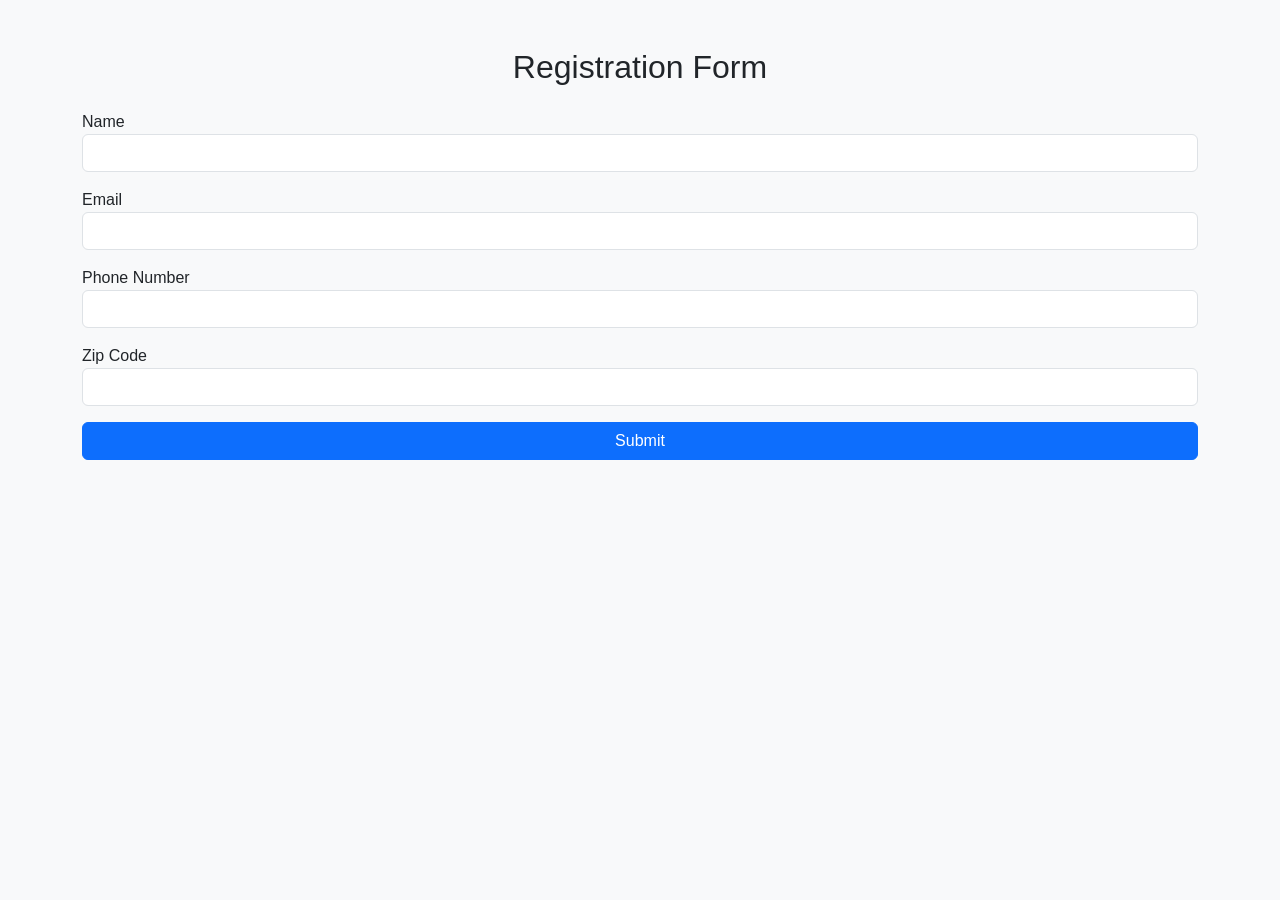
<file: assignment3/index.html>
<!DOCTYPE html>
<html>
<head>
    <title>Assignment 3 - Form Validation</title>
    <meta name="viewport" content="width=device-width, initial-scale=1">

    <!-- Bootstrap -->
    <link href="https://cdn.jsdelivr.net/npm/bootstrap@5.3.2/dist/css/bootstrap.min.css" rel="stylesheet">

    <!-- jQuery -->
    <script src="https://code.jquery.com/jquery-3.7.1.min.js"></script>

    <link rel="stylesheet" href="style.css">
</head>
<body class="bg-light">

<div class="container mt-5">
    <h2 class="text-center mb-4">Registration Form</h2>

    <form id="myForm">
        <div class="mb-3">
            <label>Name</label>
            <input type="text" class="form-control" id="name">
            <small class="text-danger" id="nameError"></small>
        </div>

        <div class="mb-3">
            <label>Email</label>
            <input type="text" class="form-control" id="email">
            <small class="text-danger" id="emailError"></small>
        </div>

        <div class="mb-3">
            <label>Phone Number</label>
            <input type="text" class="form-control" id="phone">
            <small class="text-danger" id="phoneError"></small>
        </div>

        <div class="mb-3">
            <label>Zip Code</label>
            <input type="text" class="form-control" id="zip">
            <small class="text-danger" id="zipError"></small>
        </div>

        <button type="submit" class="btn btn-primary w-100">Submit</button>
    </form>

    <div id="successMessage" class="alert alert-success mt-3 d-none">
        Form submitted successfully using AJAX!
    </div>
</div>

<script src="script.js"></script>
</body>
</html>
</file>
<file: assignment3/style.css>
body {
    font-family: Arial, sans-serif;
}
</file>
